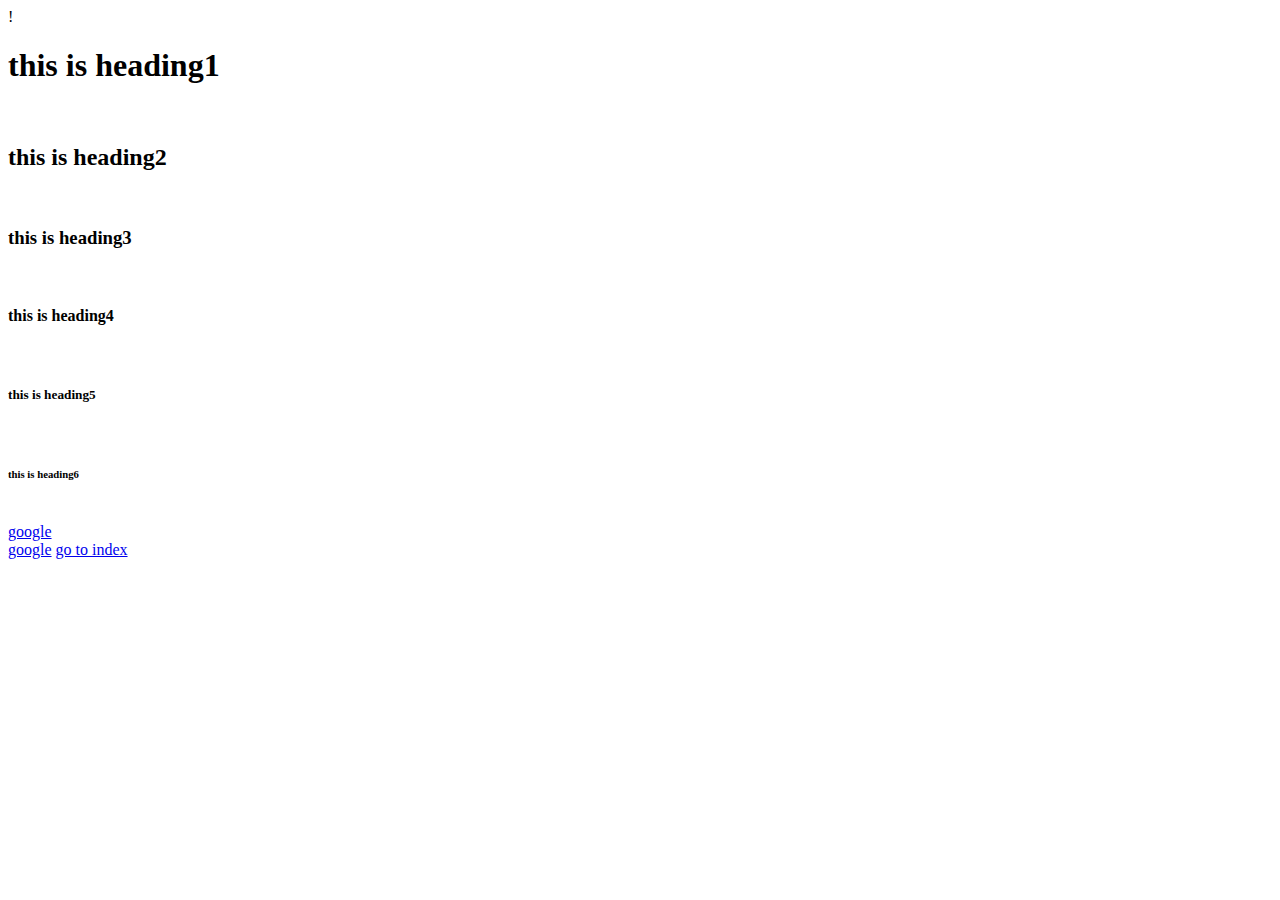
<file: html/index.html>
<!DOCTYPE html>
<html lang="en">
<head>
    <meta charset="UTF-8">
    <meta http-equiv="X-UA-Compatible" content="IE=edge">
    <meta name="viewport" content="width=device-width, initial-scale=1.0">
    <title>Document</title>
</head>
<body>
! <!--   comments ->
       <!--level 2-->
      
       
       <h1> this is heading1</h1></br>
       <h2> this is heading2</h2></br>
       <h3> this is heading3</h3></br>
       <h4> this is heading4</h4></br>
       <h5> this is heading5</h5></br>
       <h6> this is heading6</h6></br>

<a href =" https://www.google.com/"> google</a><br/>
<a href =" https://www.google.com/"> google</a>

<a href ="/indexfolder /index.html"> go to index</a>

<!----  image addres ni hua->

    <p>
        manish ,manish manish manish 
    </p>
</file>
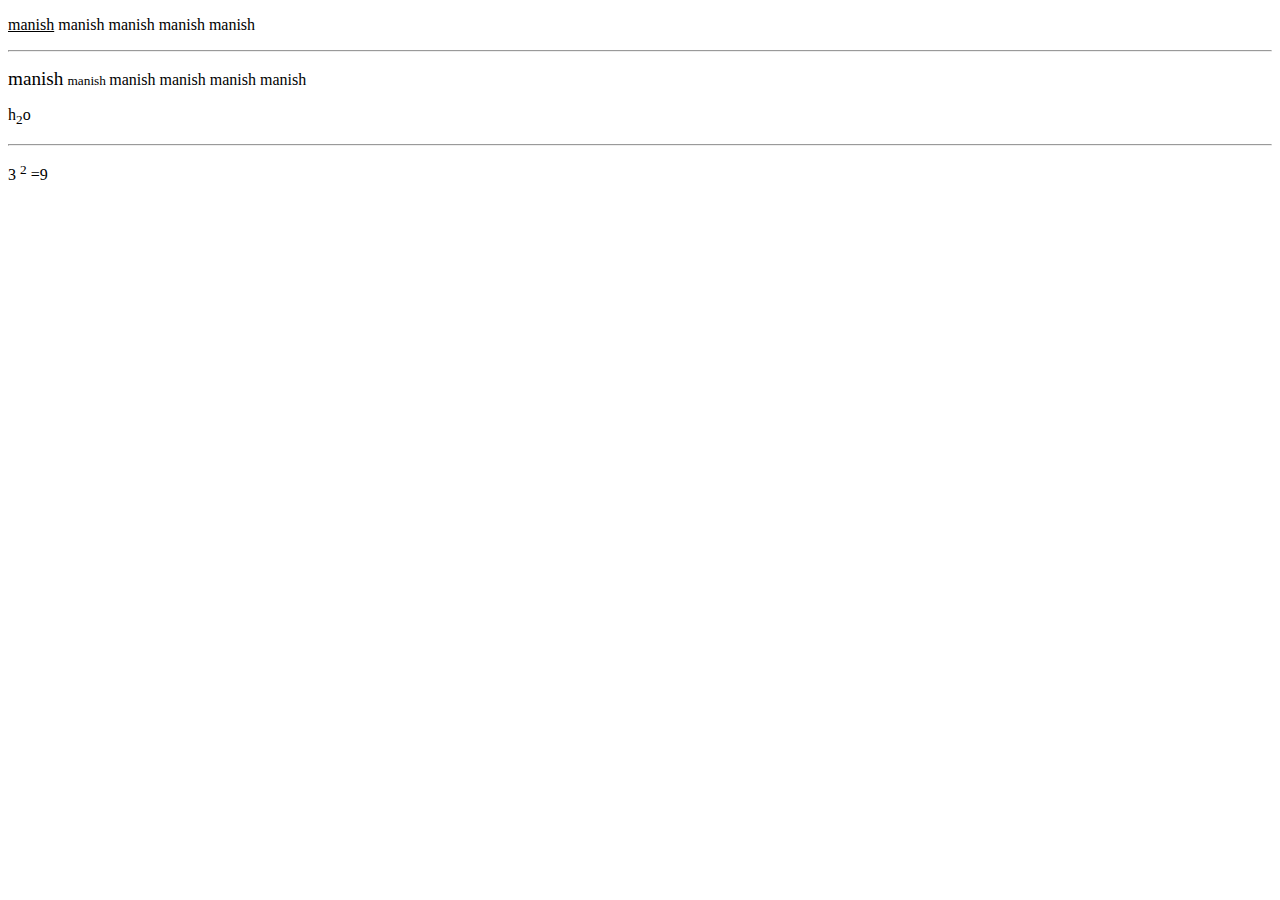
<file: html/level.2.html>
<!DOCTYPE html>
<html lang="en">
<head>
    <meta charset="UTF-8">
    <meta http-equiv="X-UA-Compatible" content="IE=edge">
    <meta name="viewport" content="width=device-width, initial-scale=1.0">
    <title>Document</title>
</head>
<body>
    
<p>  <u> manish</u> manish manish manish manish  </p>
<hr/>
<p>   <big> manish</big>  <small> manish </small>manish manish manish manish  </p>
 <p>  h<sub>2</sub>o</p>
 <hr/>
 <p>3 <sup>2</sup> =9     </p>
</body>
</html>
</file>
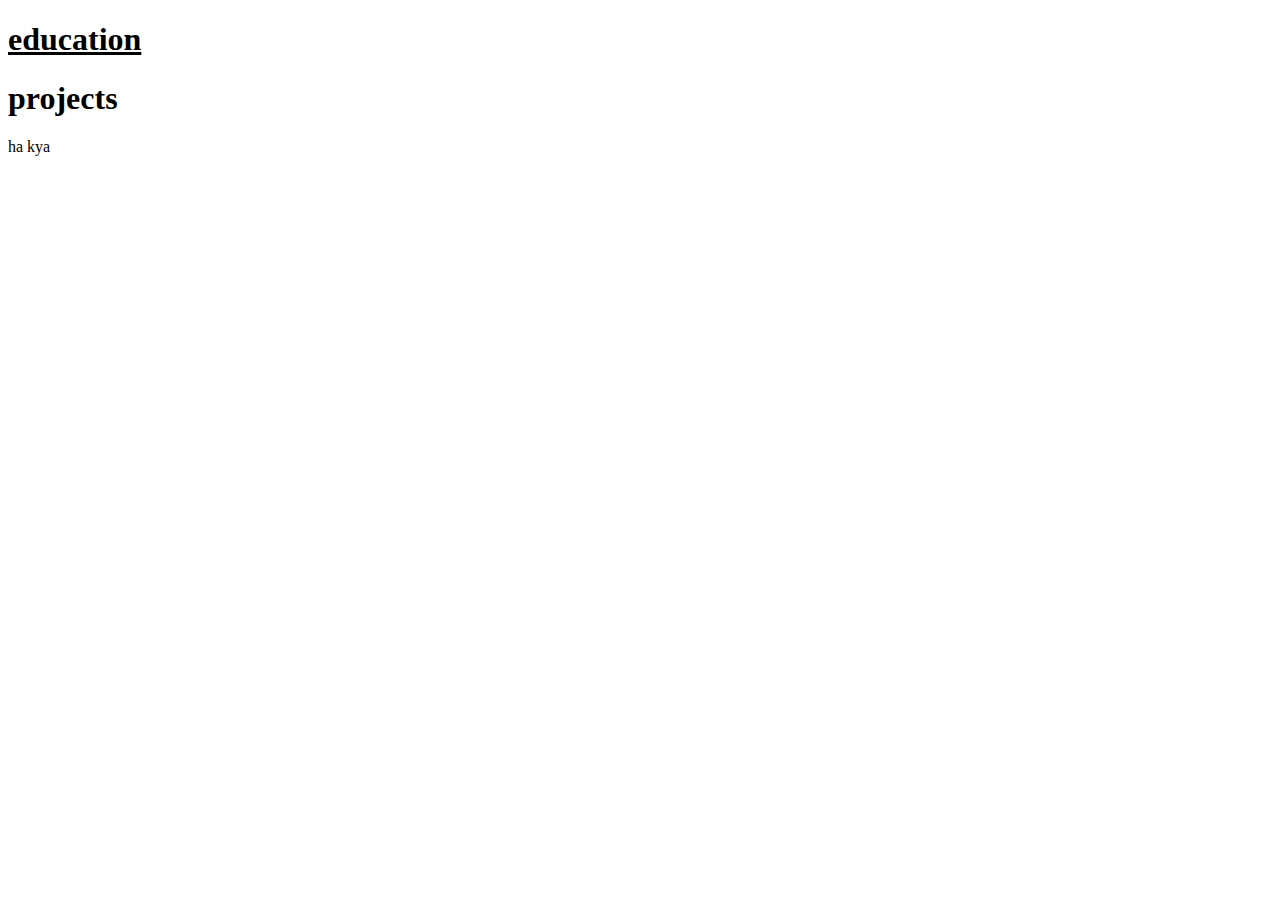
<file: html/level.3.html>
<!DOCTYPE html>
<html lang="en">
<head>
    <meta charset="UTF-8">
    <meta http-equiv="X-UA-Compatible" content="IE=edge">
    <meta name="viewport" content="width=device-width, initial-scale=1.0">
    <title>Document</title>
</head>
<body>
     
<header>
<h1><u> education</u></h1>

<h1> projects</h1>
</header>
ha kya 

</body>
</html>
</file>
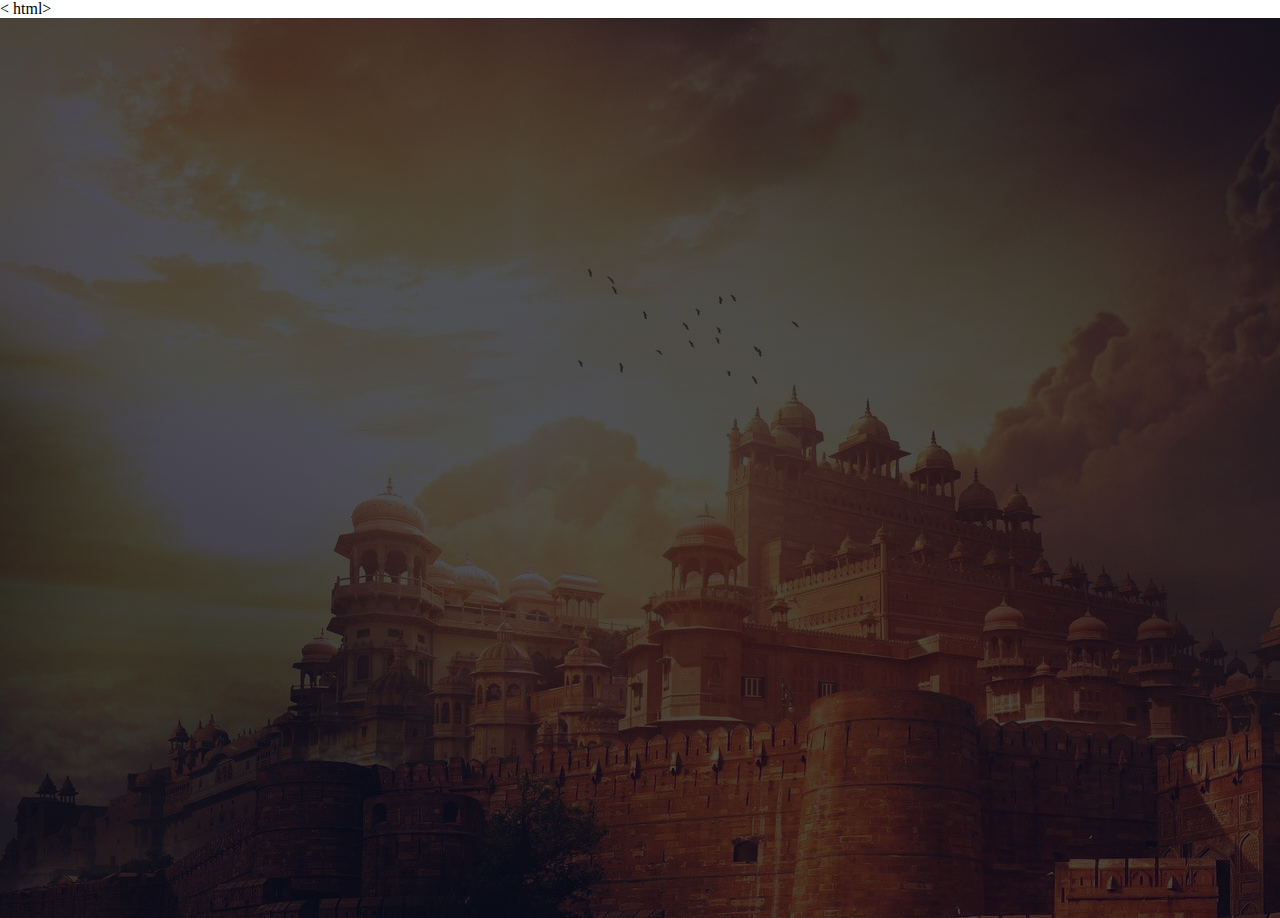
<file: html/new.html>
<doctype html>
    < html>
    <head>

        <meta name =" viewport" content =" width=device-width, initial-scale=1.0">

        <title>  university website design - easy tutorials </title>
        <link rel=" stylesheet" href="style.css">
    </head>
    <body>
<section class =" header">

     
</section>



    </body>
    </html>
</file>
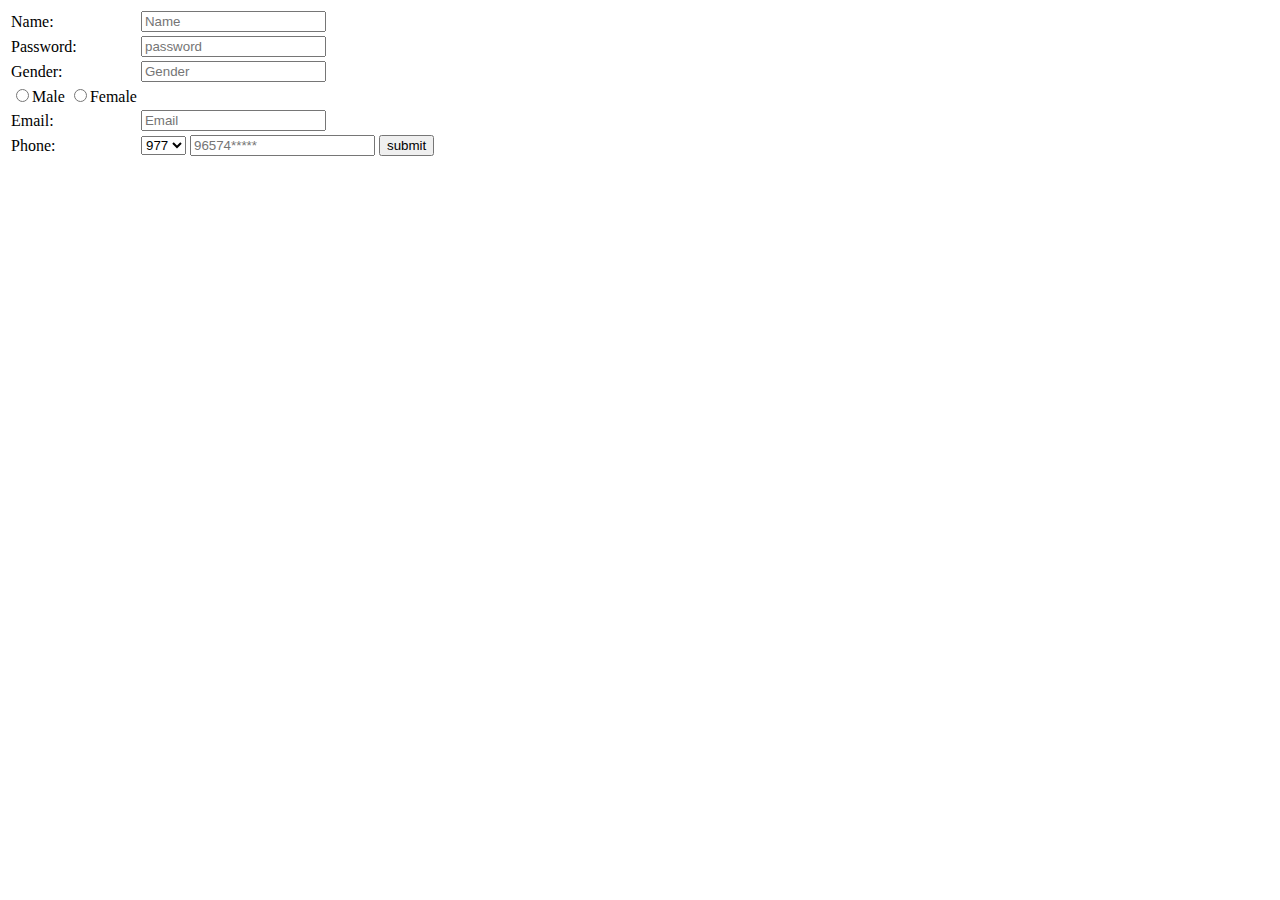
<file: html/sonu.html>
<!DOCTYPE html>
<html lang="en">
<head>
    <meta charset="UTF-8">
    <meta http-equiv="X-UA-Compatible" content="IE=edge">
    <meta name="viewport" content="width=device-width, initial-scale=1.0">
    <title>Document</title>
</head>
<body>
    <html> 
 
<head> 
    <title>RegisterForm 
    </title> 
</head> 
 
<body> 
    <form> 
        <table> 
            <tr> 
                <td> 
                    Name: 
                </td> 
                <td> 
                    <input type="text"placeholder="Name" name=""> 
                </td> 
            </tr> 
            <tr> 
                <td> 
                    Password: 
                </td> 
                <td> 
                    <input type="password" placeholder="password"name=""> 
                </td> 
            </tr> 
             <tr> 
                <td> 
                     Gender: 
</td> 
<td> 
<input type="gender"placeholder="Gender"name=""> 
</td> 
 
</tr> 
      <tr> 
         <td> 
           <input type="radio"name="Gender">Male  
           <input type="radio"name="Gender">Female 
          </td> 
       </tr>  
           <tr> 
       <td> 
          Email: 
 
      </td> 
        <td> 
           <input type="mail"placeholder="Email"name=""> 
 
       </td> 
          
           </tr> 
              <tr>  
           <td> 
               Phone: 
            </td>   
             <td>  
          <select> 
                  <option>977</option> 
                  <option>102</option> 
                  <option>91</option> 
                  <option>112</option> 
                  <option>904</option> 
                  <option>901</option> 
           </select> 
                <input type="phone"placeholder="96574*****"name=""> 
             </td> 
        <td> 
            <input type="submit"value="submit"name=""> 
        </td> 
              </tr> 
        </table> 
    </form> 
</body> 
 
</html>
</body>
</html>
</file>
<file: html/style.css>
*{
margin:0;
padding:0;


}
.header{
min-height:100vh;
width:100%;
background-image: linear-gradient(rgba(4,9,30,0.7),rgba(4,9,30,0.7)),url(4568909.jpg)





}
</file>
